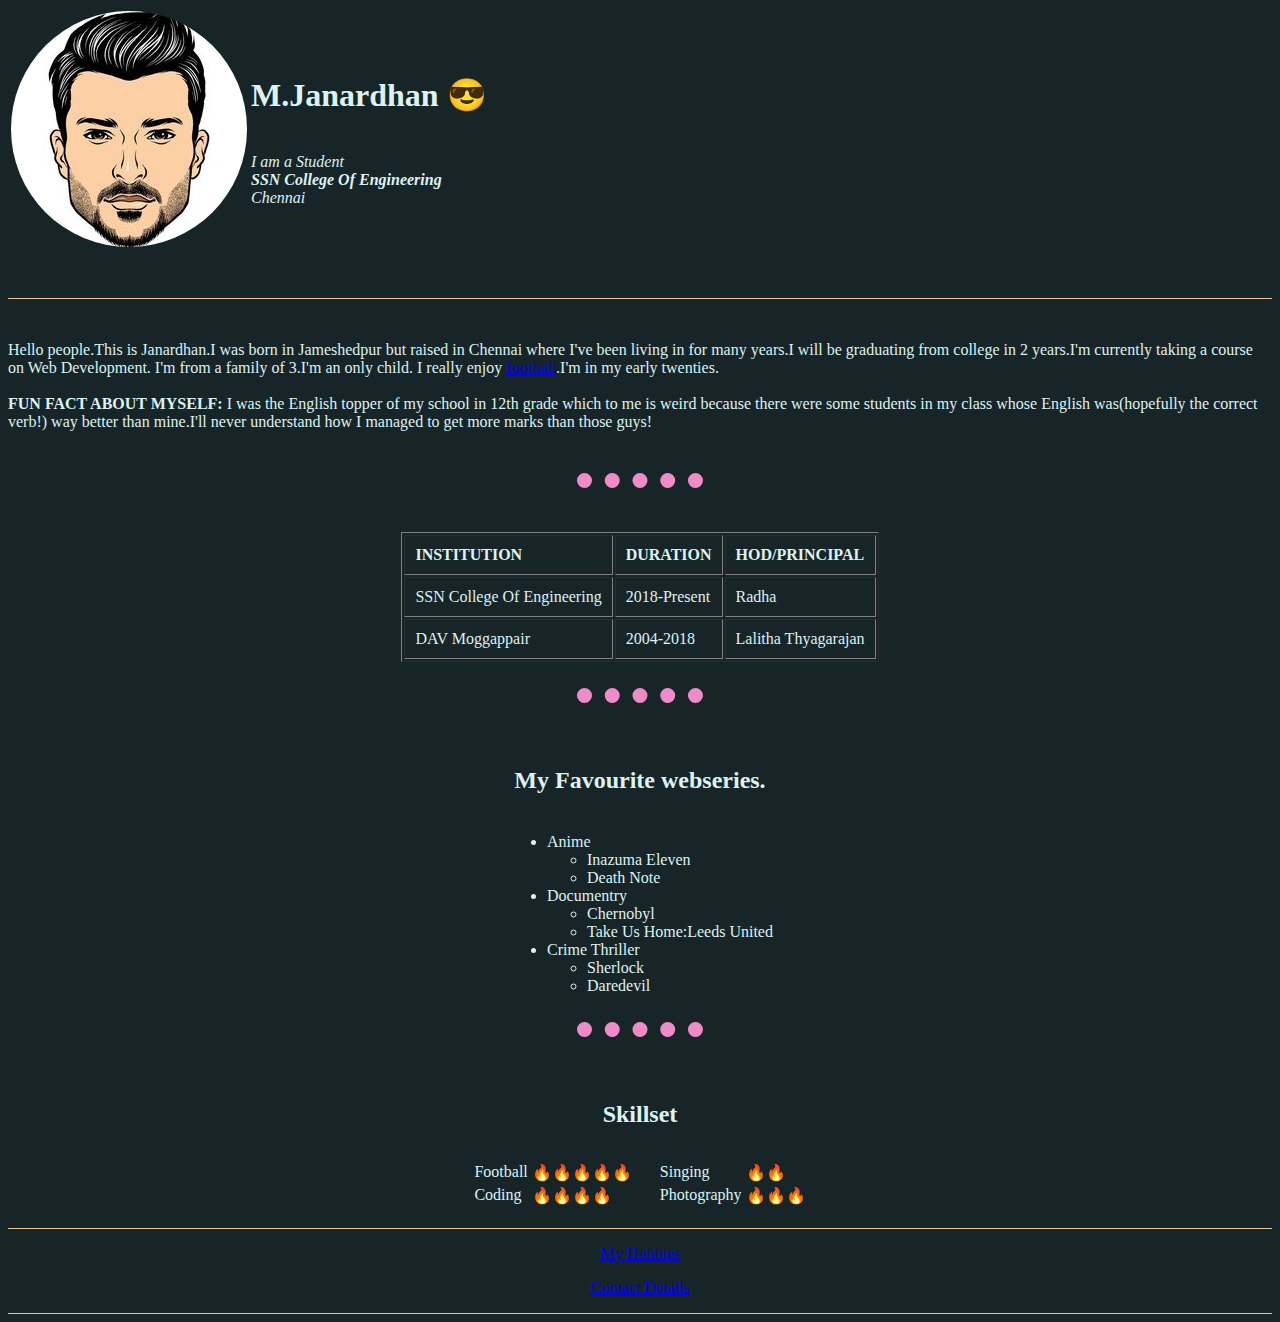
<file: index.html>
<!DOCTYPE html>
<html lang="en" dir="ltr">

<head>
  <meta charset="utf-8">
  <title>Janardhan's Website</title>
  <link rel="stylesheet" href="css/styles.css">
</head>

<body>
  <table>
    <tr>
      <td> <img src="images/goat.png" alt="Display Picture"> </td>
      <td>
        <h1>M.Janardhan 😎 </h1>
        <br>
        <em>
          I am a Student <br>
          <strong>SSN College Of Engineering</strong> <br>
          Chennai
        </em>
      </td>
    </tr>
  </table>
  <br>
  <br>
  <hr>
  <br>
  <p>
    Hello people.This is Janardhan.I was born in Jameshedpur but raised in Chennai where I've been living in for many years.I will be graduating from college in 2 years.I'm currently taking a course on Web Development.
    I'm from a family of 3.I'm an only child.
    I really enjoy <a href="https://en.wikipedia.org/wiki/Football" target="_blank">football</a>.I'm in my early twenties. <br> <br>
    <b>FUN FACT ABOUT MYSELF:</b> I was the English topper of my school in 12th grade which to me is weird because there were some students in my class whose English was(hopefully the correct verb!) way better than mine.I'll never understand how I
    managed to get more marks than those guys!
  </p>
  <br>
  <hr class="certainPlaces">
  <br>
  <br>
  <center>
    <table border="1px" cellPadding="10px">
      <tr>
        <td> <b>INSTITUTION</b> </td>
        <td> <b>DURATION</b> </td>
        <td> <b>HOD/PRINCIPAL</b> </td>
      </tr>
      <tr>
        <td>SSN College Of Engineering</td>
        <td>2018-Present</td>
        <td>Radha</td>
      </tr>
      <tr>
        <td>DAV Moggappair</td>
        <td>2004-2018</td>
        <td>Lalitha Thyagarajan</td>
      </tr>
    </table>
  </center>
  <br>
  <hr class="certainPlaces">
  <br><br>
  <center>
    <h2>My Favourite webseries.</h2>
    <table>
      <tr>
        <td>
          <ul>
            <li>Anime <ul>
                <li>Inazuma Eleven</li>
                <li>Death Note</li>
              </ul>
            </li>
            <li>Documentry <ul>
                <li>Chernobyl</li>
                <li>Take Us Home:Leeds United</li>
              </ul>
            </li>
            <li>Crime Thriller <ul>
                <li>Sherlock</li>
                <li>Daredevil</li>
              </ul>
            </li>
          </ul>
        </td>
      </tr>
    </table>
  </center>
  <hr class="certainPlaces">
  <br><br>
  <center>
    <h2>Skillset</h2>
    <table cellPadding="10px">
      <tr>
        <td>
          <table>
            <tr>
              <td>Football</td>
              <td>🔥🔥🔥🔥🔥</td>
            </tr>
            <tr>
              <td>Coding</td>
              <td>🔥🔥🔥🔥</td>
            </tr>
          </table>
        </td>
        <td>
          <table>
            <tr>
              <td>Singing</td>
              <td>🔥🔥</td>
            </tr>
            <tr>
              <td>Photography</td>
              <td>🔥🔥🔥</td>
            </tr>
          </table>
        </td>
      </tr>
    </table>
  </center>
  <hr>
  <center>
    <p>
      <a href="hobby.html" target="_blank">My Hobbies</a>
    </p>
    <p>
      <a href="contact.html" target="_blank">Contact Details</a>
    </p>
  </center>
  <hr>
</body>

</html>
</file>
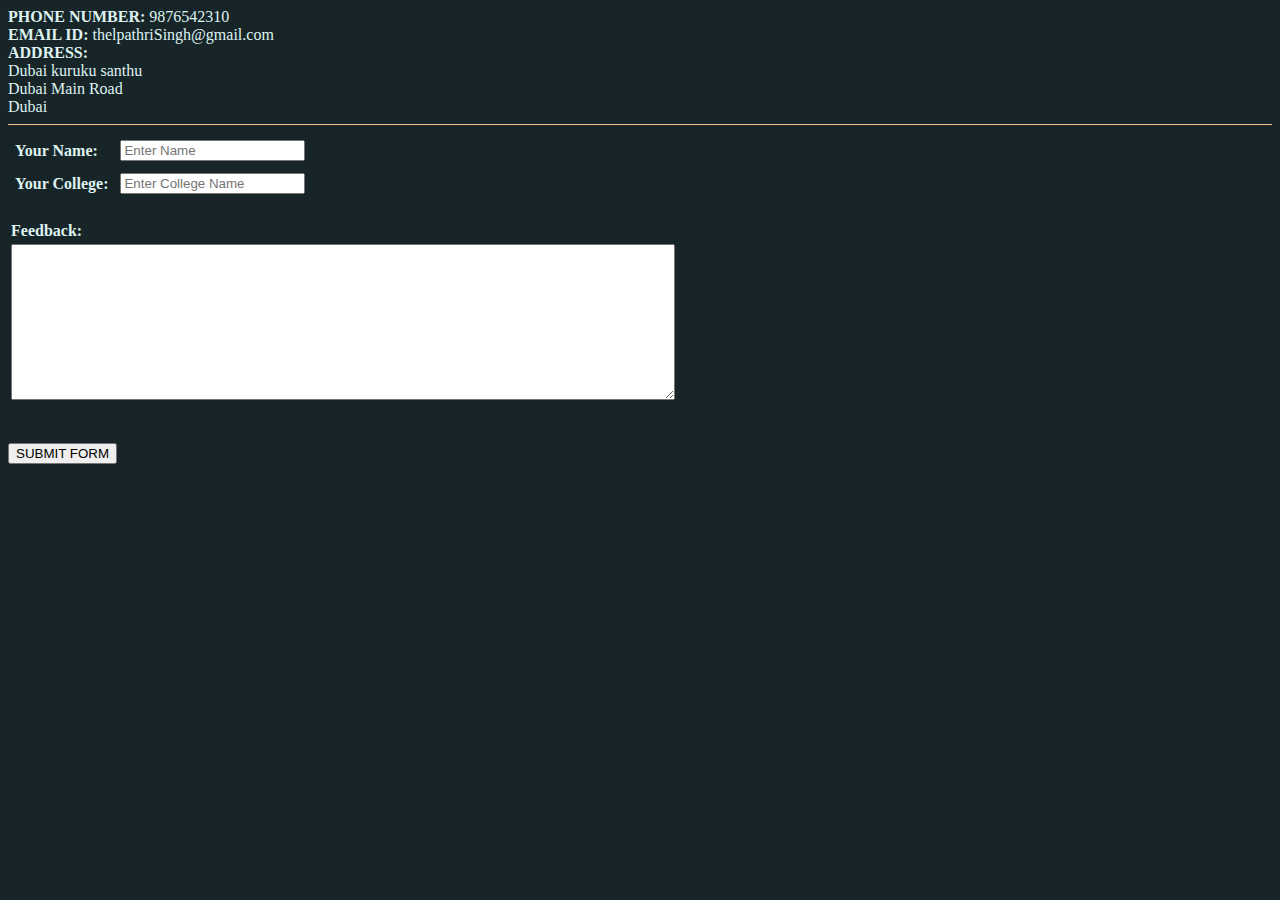
<file: contact.html>
<!DOCTYPE html>
<html lang="en" dir="ltr">

<head>
  <meta charset="utf-8">
  <title>My Contact Details</title>
  <link rel="stylesheet" href="css/styles.css">
</head>

<body>
  <b>PHONE NUMBER:</b> 9876542310
  <br>
  <b>EMAIL ID:</b> thelpathriSingh@gmail.com
  <br>
  <b>ADDRESS:</b> <br>
  Dubai kuruku santhu <br>
  Dubai Main Road <br>
  Dubai
  <br>
  <hr>
  <form action="mailto:therealcoolaxone@gmail.com" method="post" enctype="text/plain">
    <table cellPadding="5px">
      <tr>
        <td><label for="namedabba"> <b>Your Name:</b> </label></td>
        <td><input type="text" name="namedabba" placeholder="Enter Name"></td>
      </tr>
      <tr>
        <td><label for="collegedabba"> <b>Your College:</b> </label></td>
        <td><input type="text" name="collegedabba" placeholder="Enter College Name"></td>
      </tr>
    </table>
    <br>
    <table>
      <tr>
        <td><label for="feedbackdabba"> <b>Feedback:</b> </label> </td>
      </tr>
      <tr>
        <td><textarea name="name" rows="10" cols="80"></textarea></td>
      </tr>
    </table>
    <br> <br>
    <input type="submit" name="" value="SUBMIT FORM">
  </form>
</body>

</html>
</file>
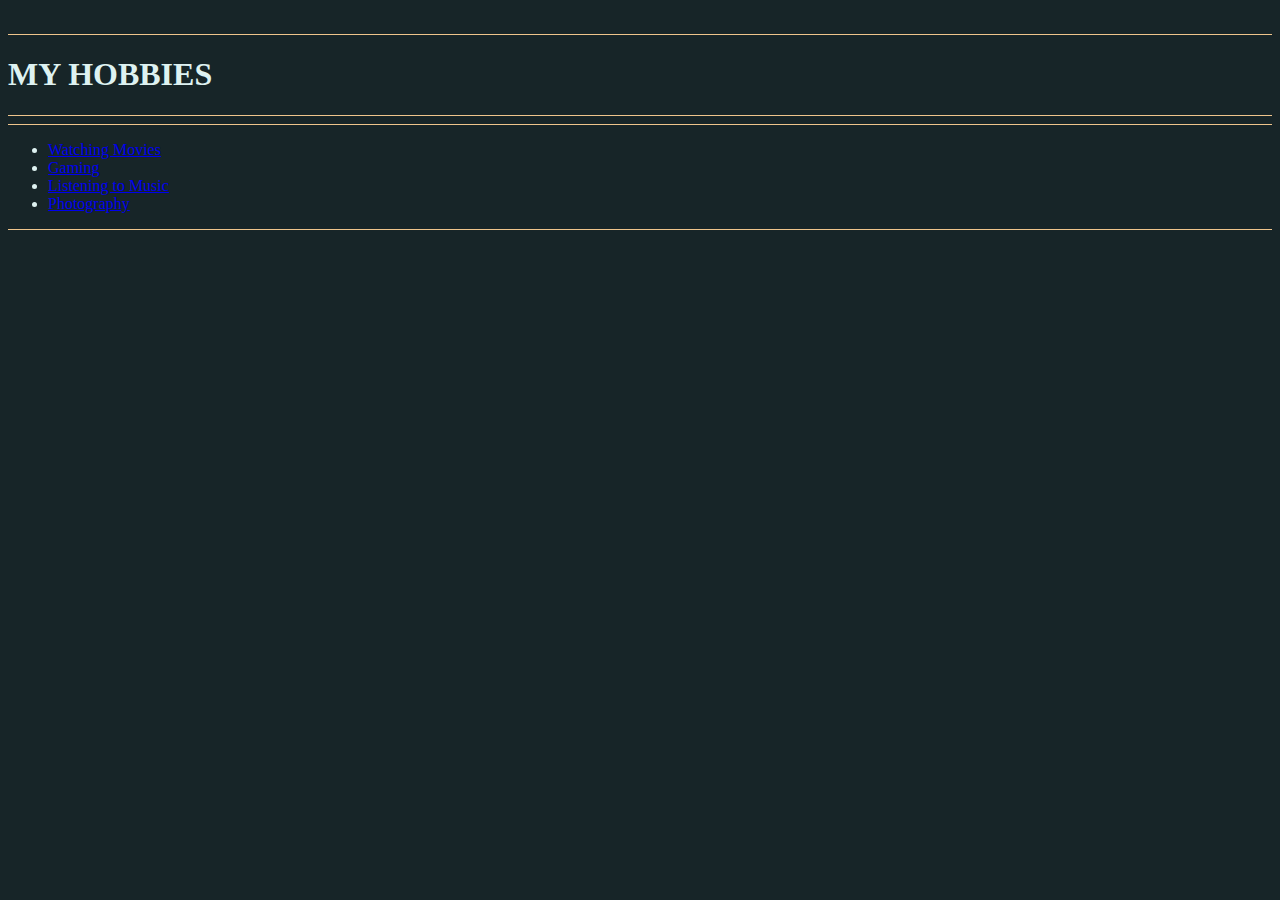
<file: hobby.html>
<!DOCTYPE html>
<html lang="en" dir="ltr">

<head>
  <meta charset="utf-8">
  <title>My Hobbies</title>
  <link rel="stylesheet" href="css/styles.css">
</head>

<body>
  <br>
  <hr>
  <h1>MY HOBBIES</h1>
  <hr>
  <hr>
  <ul>
    <li><a href="https://indianexpress.com/article/entertainment/web-series/what-to-watch-on-july-10-movies-web-series-6498722/" target="_blank">Watching Movies</a> </li>
    <li> <a href="https://www.theverge.com/games" target="_blank"> Gaming</a></li>
    <li> <a href="https://en.wikipedia.org/wiki/Music" target="_blank">Listening to Music</a> </li>
    <li> <a href="https://photographylife.com/what-is-photography" target="_blank"> Photography</a></li>
  </ul>
  <hr>
</body>

</html>
</file>
<file: css/styles.css>
body {
  background-color: #172528;
  color: #DEF2F1;
}

.certainPlaces {
  border-style: none;
  border-top: 7.5px dotted #EF8CC8;
  width: 10%;
  border-width: 15px;
}

hr{
  border-style: none;
  border-top: 1px solid #EFC58C;
}
</file>
